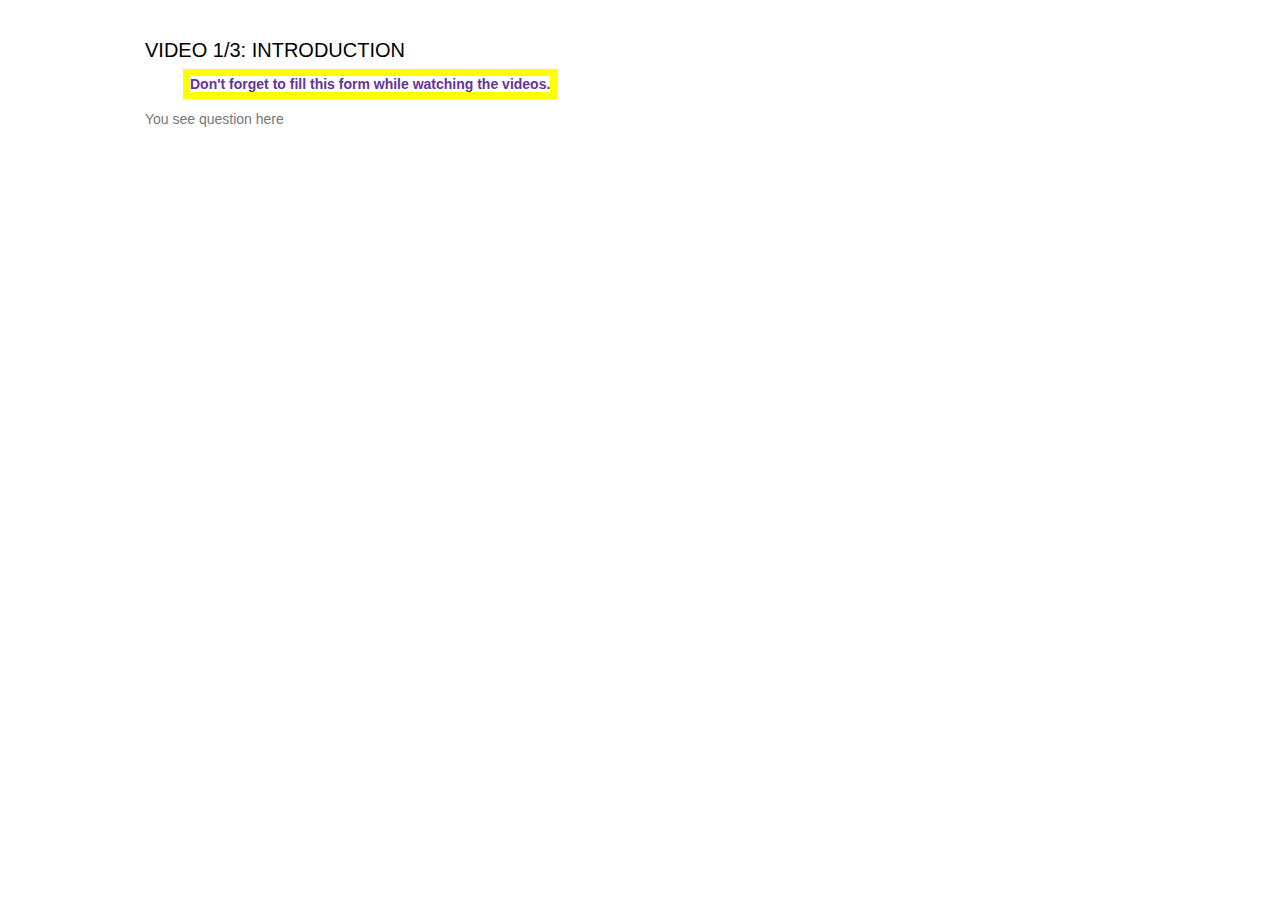
<file: index.html>
<!doctype html>
<html class="no-js" lang="">

<head>
  <meta charset="utf-8">
  <title></title>
  <meta name="description" content="">
  <meta name="viewport" content="width=device-width, initial-scale=1">

  <meta property="og:title" content="">
  <meta property="og:type" content="">
  <meta property="og:url" content="">
  <meta property="og:image" content="">

  <link rel="manifest" href="site.webmanifest">
  <link rel="apple-touch-icon" href="icon.png">
  <!-- Place favicon.ico in the root directory -->

  <link rel="stylesheet" href="css/normalize.css">
  <link rel="stylesheet" href="css/main.css">


  <script>
    var questions = [
      {
        time: 47,
        text: "How do you define your programming skills?",
        options: [
          { id: "1", text: "I don't know how to code." },
          { id: "2", text: "I know coding, but I don't use it that much" },
          { id: "3", text: "I code regularly, and can solve problems using different languages" },
          { id: "4", text: "I can code and hack thing very easily. I have a lot of experience." }
        ]
      },
      { time: 277, text: "What is p5.js", options: [
          { id: "1", text: "A programming language" },
          { id: "2", text: "A Javascript framework" },
          { id: "3", text: "A Python library" },
          { id: "4", text: "A Java-like language" }
        ] 
      },
      { time: 708, text: "How can you code p5.js?", options: [
          { id: "1", text: "Using the p5.js web editor" },
          { id: "2", text: "Using a local text editor" },
          { id: "3", text: "Using OpenProcessing" },
          { id: "4", text: "All of the above" }
        ]  
      }
    ];
    var videoId = "yPWkPOfnGsw"
  </script>
</head>

<body>
  <h1>Video 1/3: Introduction</h1>
  <p><a href="https://docs.google.com/forms/d/e/1FAIpQLSdyCimFchkCODSojiQwcwSZTDCFeJzD9vDfRZHc2ooAgeOmzg/viewform?usp=sf_link">Don't forget to fill this form while watching the videos.</a></p>
  <!-- Add your site or application content here -->
  <!-- 1. The <iframe> (and video player) will replace this <div> tag. -->
  <div id="player"></div>
  <div id="question">You see question here</div>

  <button id="next_chapter" onclick="window.location.href = 'next1.html'">Next Chapter</button>

  <script src="js/main.js"></script>

</body>

</html>
</file>
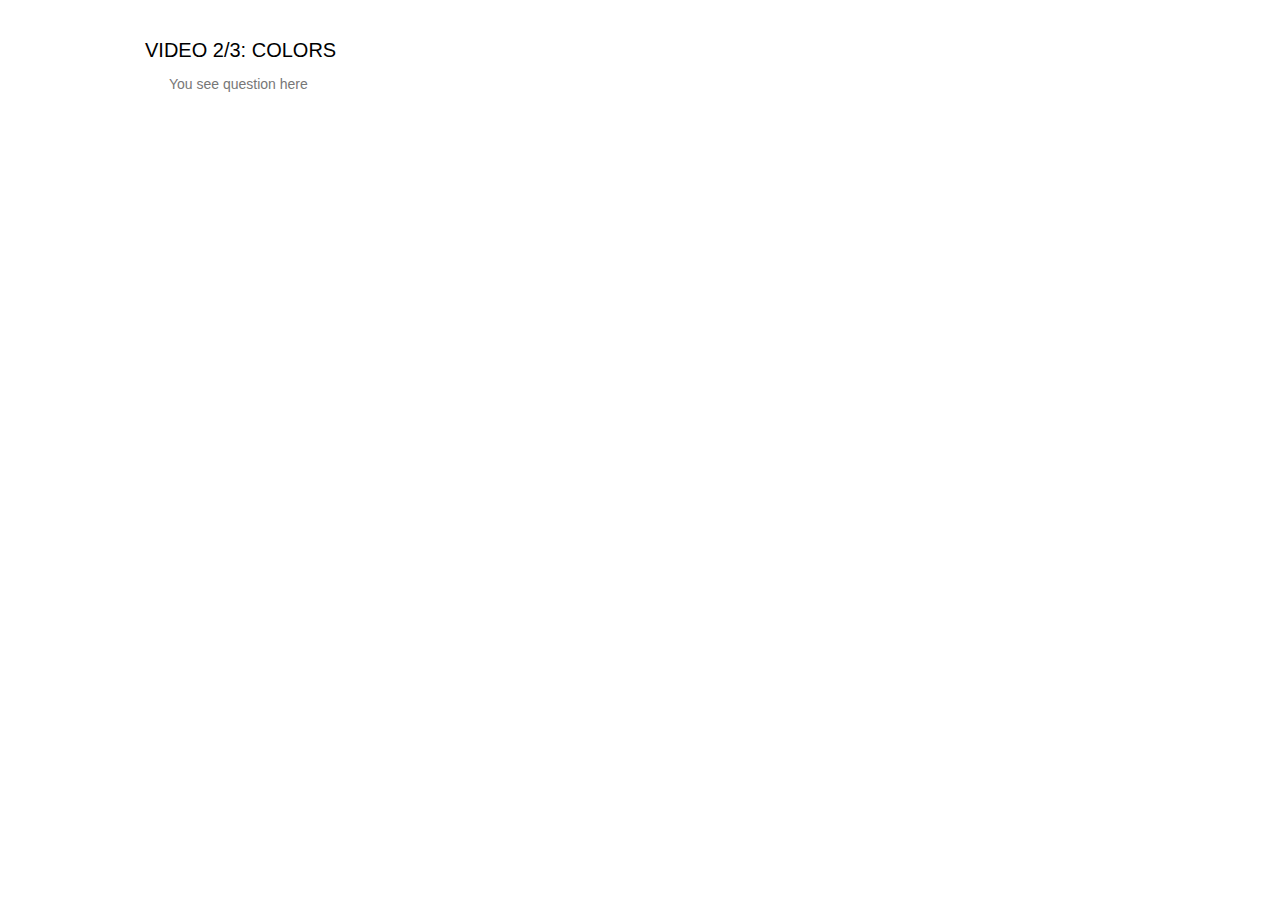
<file: next1.html>
<!doctype html>
<html class="no-js" lang="">

<head>
  <meta charset="utf-8">
  <title></title>
  <meta name="description" content="">
  <meta name="viewport" content="width=device-width, initial-scale=1">

  <meta property="og:title" content="">
  <meta property="og:type" content="">
  <meta property="og:url" content="">
  <meta property="og:image" content="">

  <link rel="manifest" href="site.webmanifest">
  <link rel="apple-touch-icon" href="icon.png">
  <!-- Place favicon.ico in the root directory -->

  <link rel="stylesheet" href="css/normalize.css">
  <link rel="stylesheet" href="css/main.css">

  <meta name="theme-color" content="#fafafa">

  <script>
    var questions = [
      {
        time: 400,
        text: "What is the expected output of this code: background(255, 0, 0);",
        options: [
          { id: "1", text: "Make the canvas red." },
          { id: "2", text: "Make the canvas blue." },
          { id: "3", text: "Make the shape color red." },
          { id: "4", text: "Make the shape color blue." }
        ]
      }
    ];
    var videoId = "riiJTF5-N7c"
  </script>
</head>

<body>
  <h1>Video 2/3: Colors</h1>
  <!-- Add your site or application content here -->
  <!-- 1. The <iframe> (and video player) will replace this <div> tag. -->
  <div id="player"></div>
  <p id="question">You see question here</p>

  <button id="next_chapter" onclick="window.location.href = 'next2.html'">Next Chapter</button>

  <script src="js/main.js"></script>

</body>

</html>
</file>
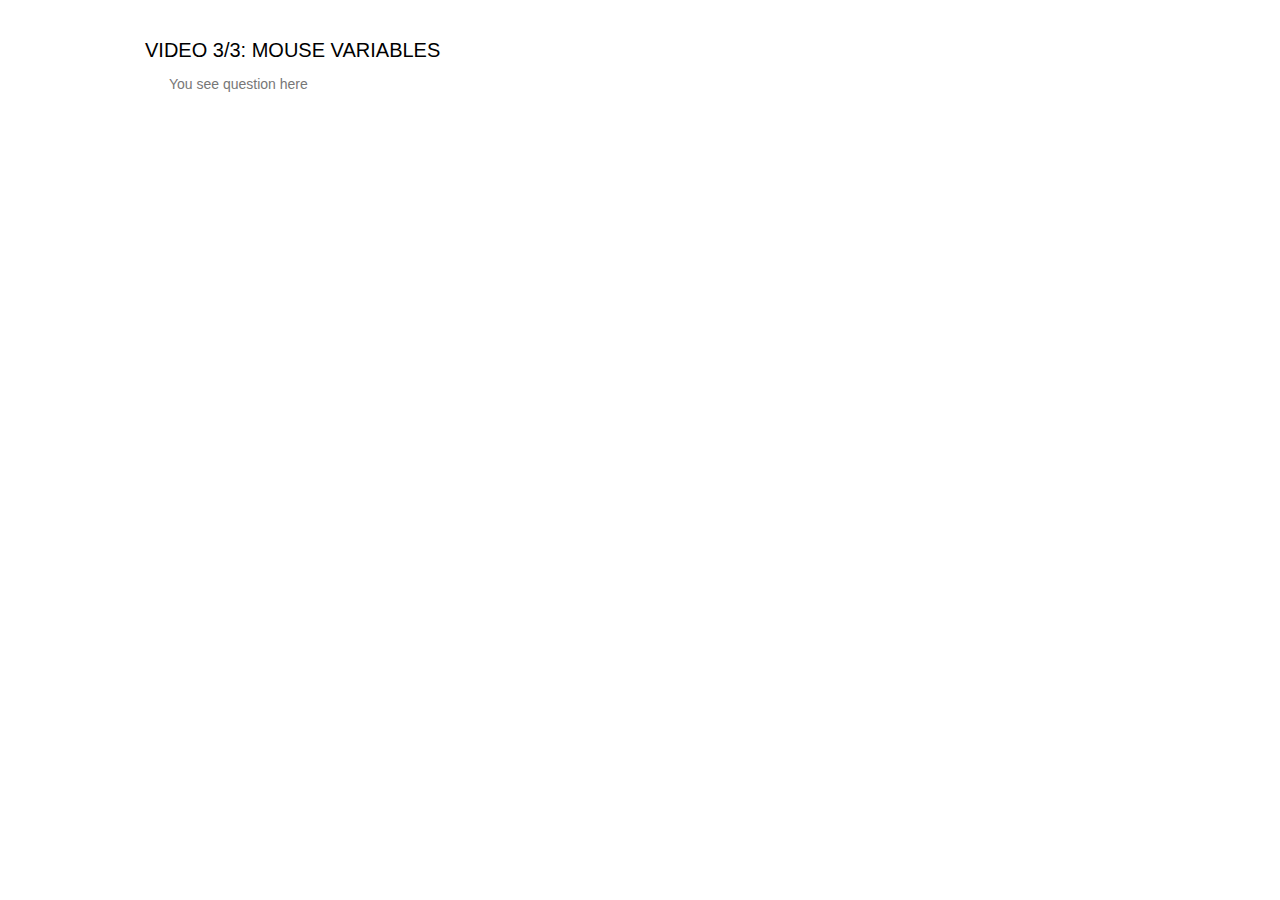
<file: next2.html>
<!doctype html>
<html class="no-js" lang="">

<head>
  <meta charset="utf-8">
  <title></title>
  <meta name="description" content="">
  <meta name="viewport" content="width=device-width, initial-scale=1">

  <meta property="og:title" content="">
  <meta property="og:type" content="">
  <meta property="og:url" content="">
  <meta property="og:image" content="">

  <link rel="manifest" href="site.webmanifest">
  <link rel="apple-touch-icon" href="icon.png">
  <!-- Place favicon.ico in the root directory -->

  <link rel="stylesheet" href="css/normalize.css">
  <link rel="stylesheet" href="css/main.css">

  <meta name="theme-color" content="#fafafa">

  <script>
    var questions = [
      {
        time: 343,
        text: "What is the expected output of this code: fill(mouseX, mouseY, 0);",
        options: [
          { id: "1", text: "Change background color based on mouse input." },
          { id: "2", text: "Change background color based on keyboard input" },
          { id: "3", text: "Change shape's red and blue channel based on mouse input." },
          { id: "4", text: "Change shape's red and green channel based on mouse input." }
        ]
      }
    ];
    var videoId = "7A5tKW9HGoM"
  </script>
</head>

<body>
  <h1>Video 3/3: Mouse Variables</h1>
  <!-- Add your site or application content here -->
  <!-- 1. The <iframe> (and video player) will replace this <div> tag. -->
  <div id="player"></div>
  <p id="question">You see question here</p>

  <button id="next_chapter" onclick="window.location.href = 'next3.html'">Next Chapter</button>

  <script src="js/main.js"></script>

</body>

</html>
</file>
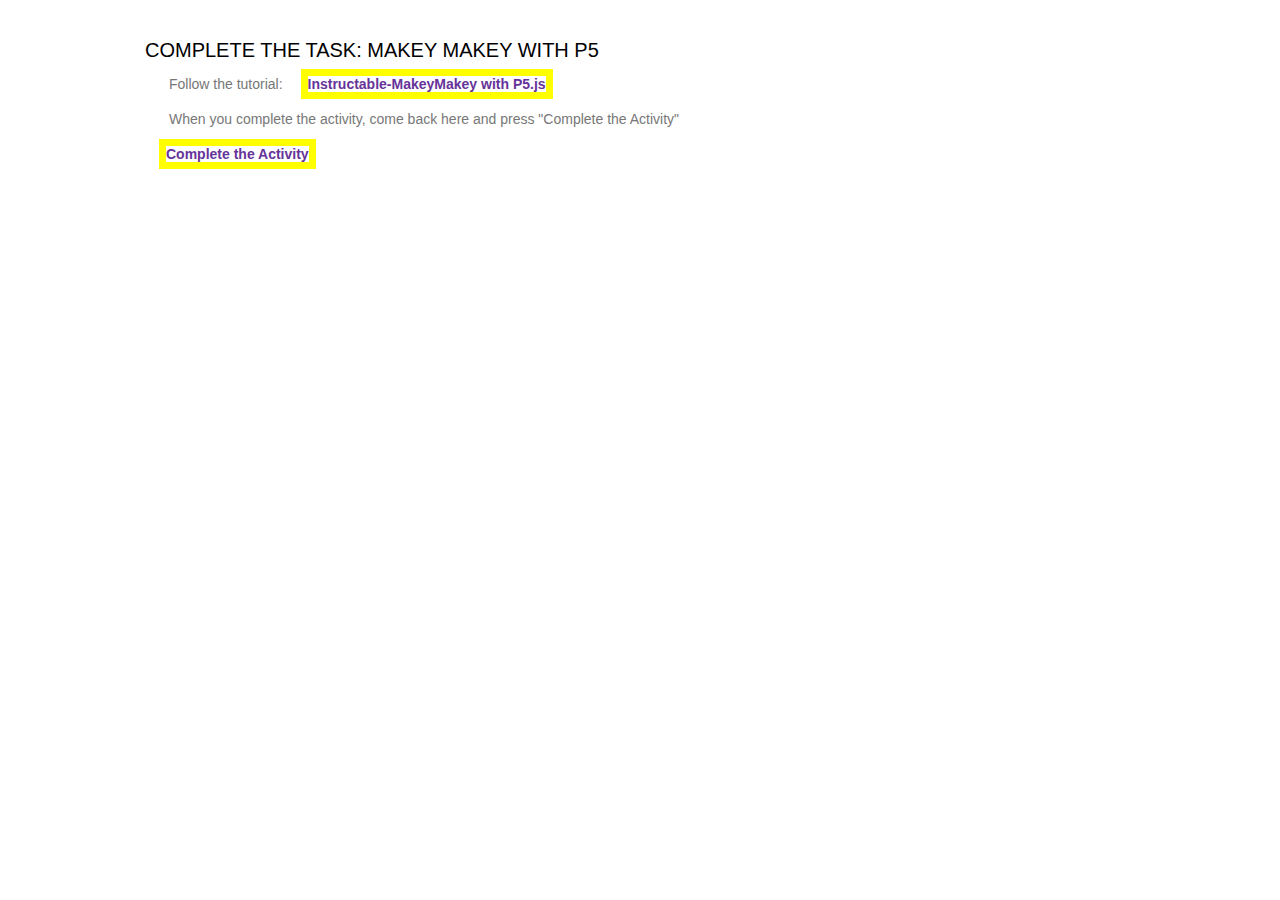
<file: next3.html>
<!doctype html>
<html class="no-js" lang="">

<head>
  <meta charset="utf-8">
  <title></title>
  <meta name="description" content="">
  <meta name="viewport" content="width=device-width, initial-scale=1">

  <meta property="og:title" content="">
  <meta property="og:type" content="">
  <meta property="og:url" content="">
  <meta property="og:image" content="">

  <link rel="manifest" href="site.webmanifest">
  <link rel="apple-touch-icon" href="icon.png">
  <!-- Place favicon.ico in the root directory -->

  <link rel="stylesheet" href="css/normalize.css">
  <link rel="stylesheet" href="css/main.css">

  <meta name="theme-color" content="#fafafa">

</head>

<body>
  <h1>Complete The Task: Makey Makey with P5</h1>
  <p id="question">Follow the tutorial: <a href="https://www.instructables.com/Coding-Simple-Playdoh-Shapes-W-P5js-Makey-Makey/" target="_blank">Instructable-MakeyMakey with P5.js</a></p>
  <p>When you complete the activity, come back here and press "Complete the Activity"</p>

  <a href ="https://forms.gle/NpywVwdKnvWzBokG8" target="_blank">Complete the Activity</a>
</body>

</html>
</file>
<file: css/main.css>
* {
  margin: 0;
  padding: 0;
}

body {
  background: #fff;
  font: normal 14px/1.5 "Helvetica", sans-serif;
  color: #777;
  max-width: 990px;
  margin-left: auto;
  margin-right: auto;
  position: relative;
  margin-bottom: 50px;
}

b {
  color: #000;
}

p {
  padding-left: 10px;
  margin: 1em;
}

.section {
  margin-left: max(40%, 250px);
  min-height: 200px;
  overflow: hidden;
}

h1 {
  color: #000;
  text-transform: uppercase;
  font: normal 20px/1.0 "Helvetica", sans-serif;
  margin-top: 40px;
}

h2 {
  font: normal 18px/1.5 "Helvetica", sans-serif;
  font-weight: bold;
  margin-bottom: 10px;
  margin-top: 10px;
}

h2 a {
  font-weight: normal;
  color: #000;
}

h3 {
  font: normal 15px/1.0 "Helvetica", sans-serif;
  color: #aaa;
  border-bottom: 1px solid #ddd;
  margin-bottom: 20px;
  margin-top: 30px;
  text-transform: uppercase;
}

a {
  color: rebeccapurple;
  text-decoration: none;
  font-weight: bold;
  margin: 1em;
  border: yellow solid 0.5em;
}

button {
  margin: 0.5em;
  padding: 0.5em;
}

a:hover {
  text-decoration: underline;
}

ul {
  list-style-type: none;
  margin: 0;
  padding: 0;
  margin-left: 20px;
  margin-bottom: 12px;
}

li {
  list-style-type: none;
}

img.doc {
  display: block;
  position: absolute;
  left: 0;
  width: max(40%, 250px);
  border: #777 solid 1px;
  margin-top: 2px;
  margin-right: -10px;
}

#content{
  min-height: 5vh;
  height: 100%;
}

.info{
  margin-top: 10px;
  margin-bottom: 10px;
}

.footer{
  margin-top: 20px;
}

#output{
  min-width: 100%;
  height: 100%;
  min-height: 15vh;
}
</file>
